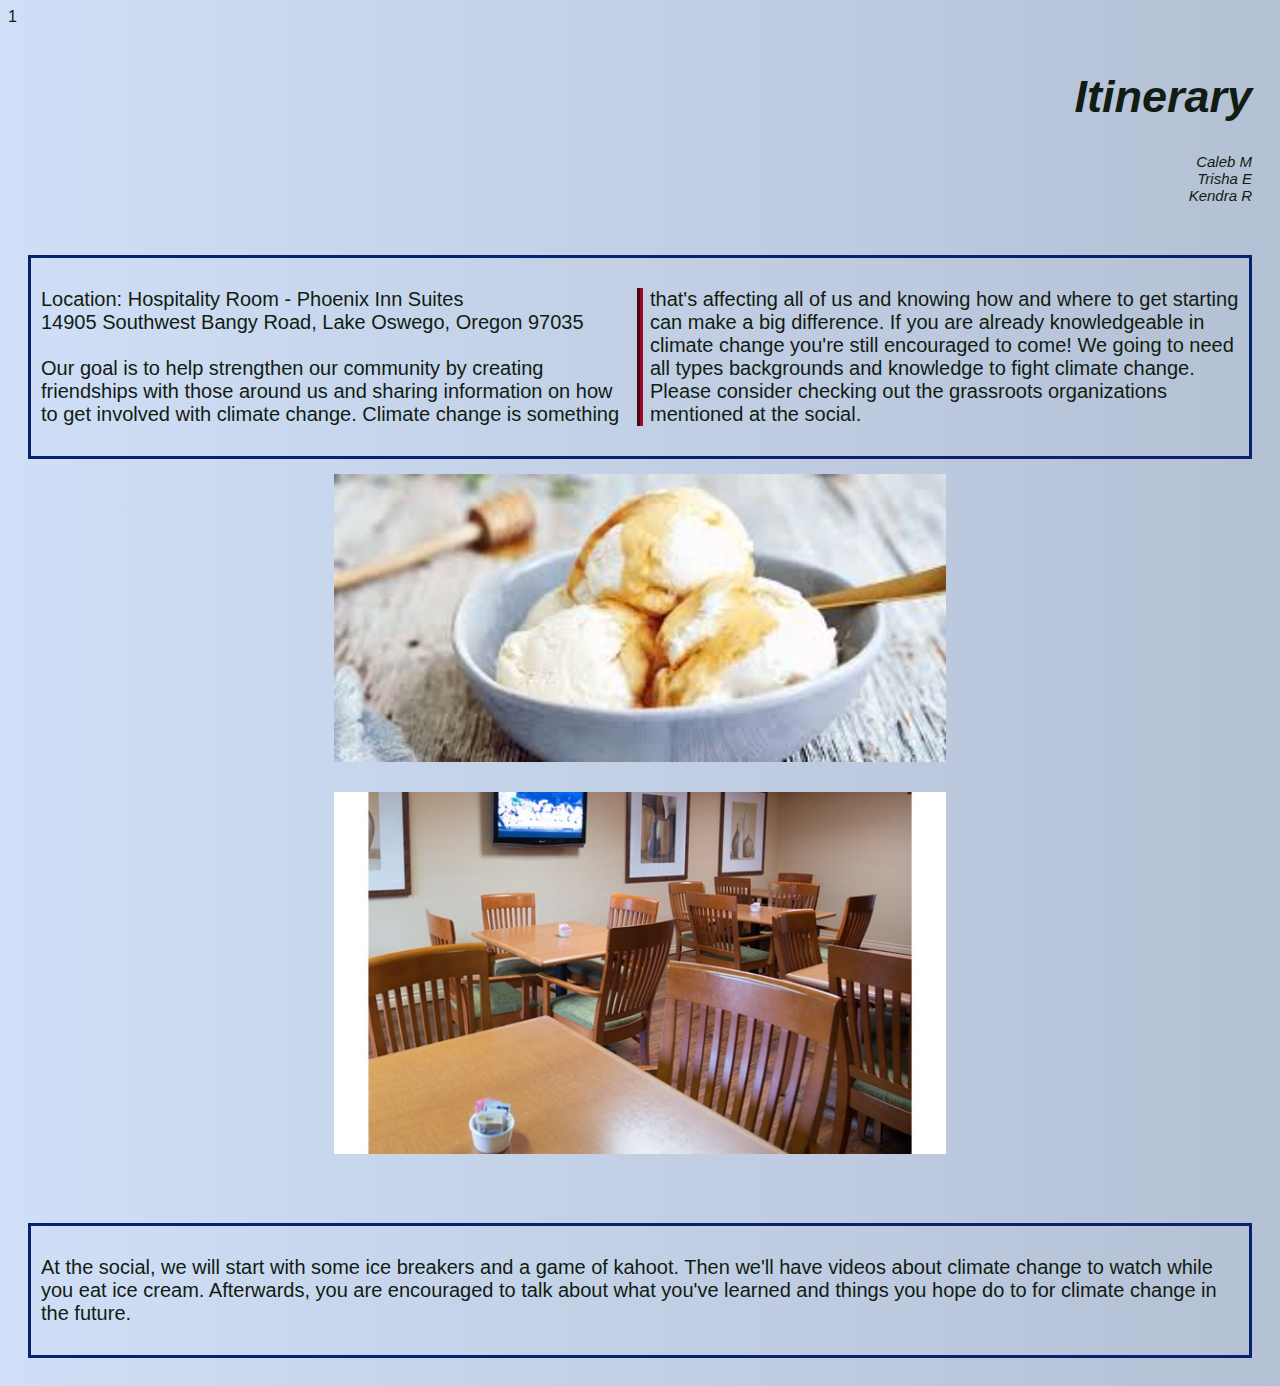
<file: index.html>
<!DOCTYPE html>
<html>
	<head>

		<title>Ice Cream Social</title>
		<link rel="stylesheet" href="styles.css">

	</head>
	<body>
		

		1
		<div id="main">
			<h1 class="right">Itinerary </h1>
			<p class="names">Caleb M<br>
							Trisha E<br>
							Kendra R </p>


			<br>
			<br>

			<div id="index" class="border1">
				<p class="left columnsplit2">
					Location: Hospitality Room - Phoenix Inn Suites <br>
					14905 Southwest Bangy Road, Lake Oswego, Oregon 97035 <br><br>

					Our goal is to help strengthen our community by creating friendships with those around us and sharing information on how to get involved with climate change. Climate change is something that's affecting all of us and knowing how and where to get starting can make a big difference. If you are already knowledgeable in climate change you're still encouraged to come! We going to need all types backgrounds and knowledge to fight climate change. <br>Please consider checking out the grassroots organizations mentioned at the social.
					<br>

				</p>
 
				
			</div>
			
			<img src="./img/icecream.jpg" alt="A photo of ice cream">
			<img src="./img/tables.jpg" alt="A photo of the inn where this will take place">

			<br><br><br>

			<div class="border1">
				<p class="left">
					At the social, we will start with some ice breakers and a game of kahoot. Then we'll have videos about climate change to watch while you eat ice cream. Afterwards, you are encouraged to talk about what you've learned and things you hope do to for climate change in the future.

				</p>
			</div>

		</div>

	</body>

</html>
</file>
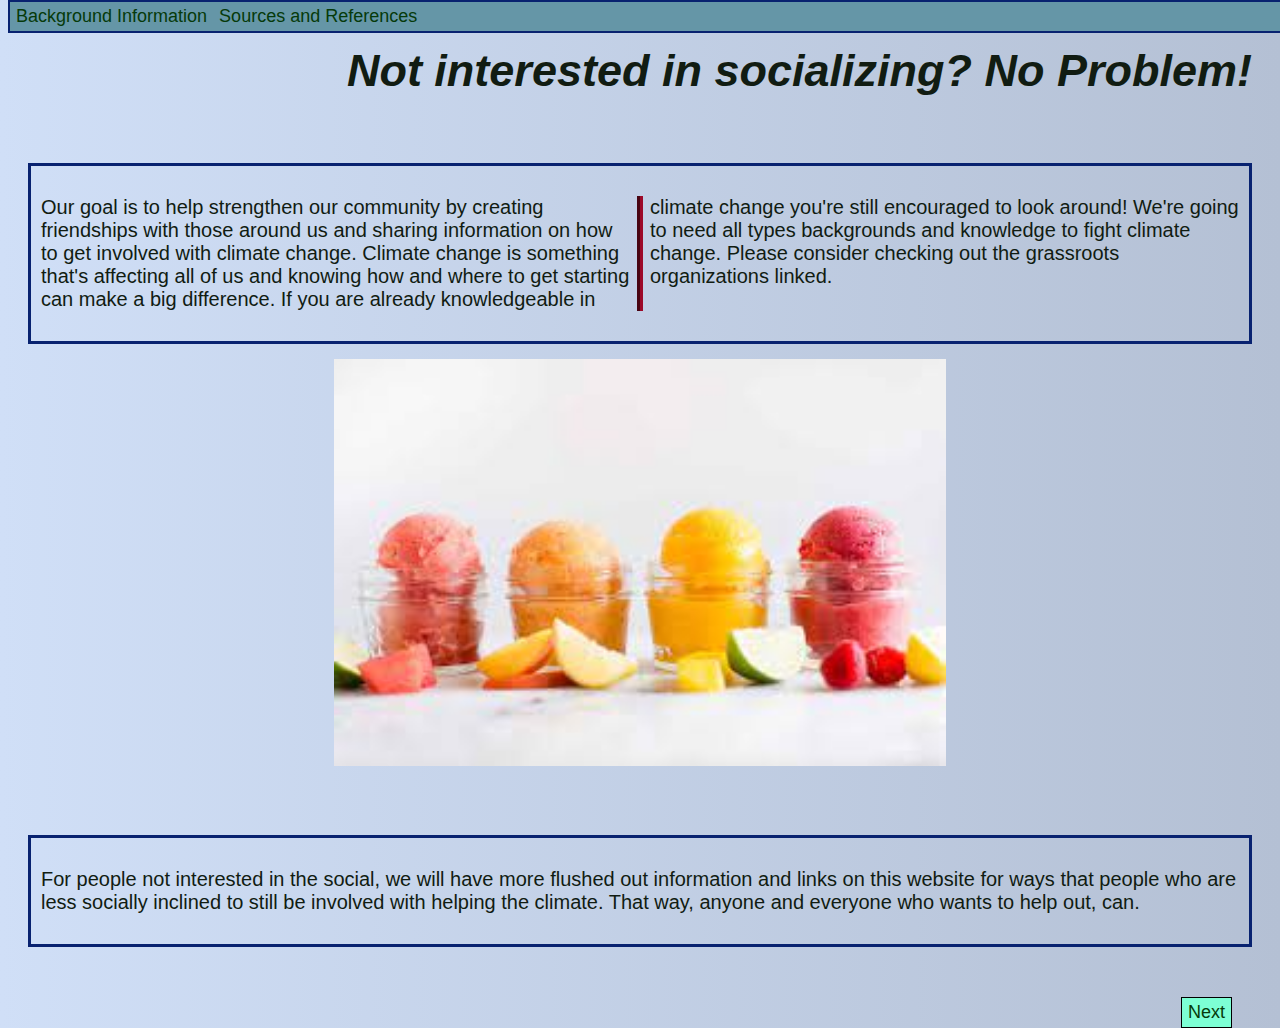
<file: background.html>
<!DOCTYPE html>
<html>
	<head>

		<title>Less Social Ice cream Social</title>
		<link rel="stylesheet" href="styles.css">

	</head>

	<body>

		<div id="nav">
			<nav>

				<a class="navtext" href="./background.html">Background Information</a>
				<a class="navtext" href="./references.html">Sources and References</a>
			</nav>
		</div>
		<div id="main">
			<h1 class="right">Not interested in socializing? No Problem!</h1>

			<br>
			<br>

			<div id="background" class="border1">
				<p class="columnsplit2 left">
					Our goal is to help strengthen our community by creating friendships with those around us and sharing information on how to get involved with climate change.
					Climate change is something that's affecting all of us and knowing how and where to get starting can make a big difference.
					If you are already knowledgeable in climate change you're still encouraged to look around!
					We're going to need all types backgrounds and knowledge to fight climate change.
					Please consider checking out the grassroots organizations linked.

				</p>

			</div>


			<img src="./img/sherbet.jpg" alt="A photo of sherbet">
			<br><br><br>

			<div class="border1">
				<p class="left">
					For people not interested in the social, we will have more flushed out information and links on this website for ways that people who are less socially inclined to still be involved with helping the climate.
					That way, anyone and everyone who wants to help out, can.
				</p>

			</div>


			<a class="navtext next" href="./references.html">Next</a>
			
		</div>

	</body>
	
</html>
</file>
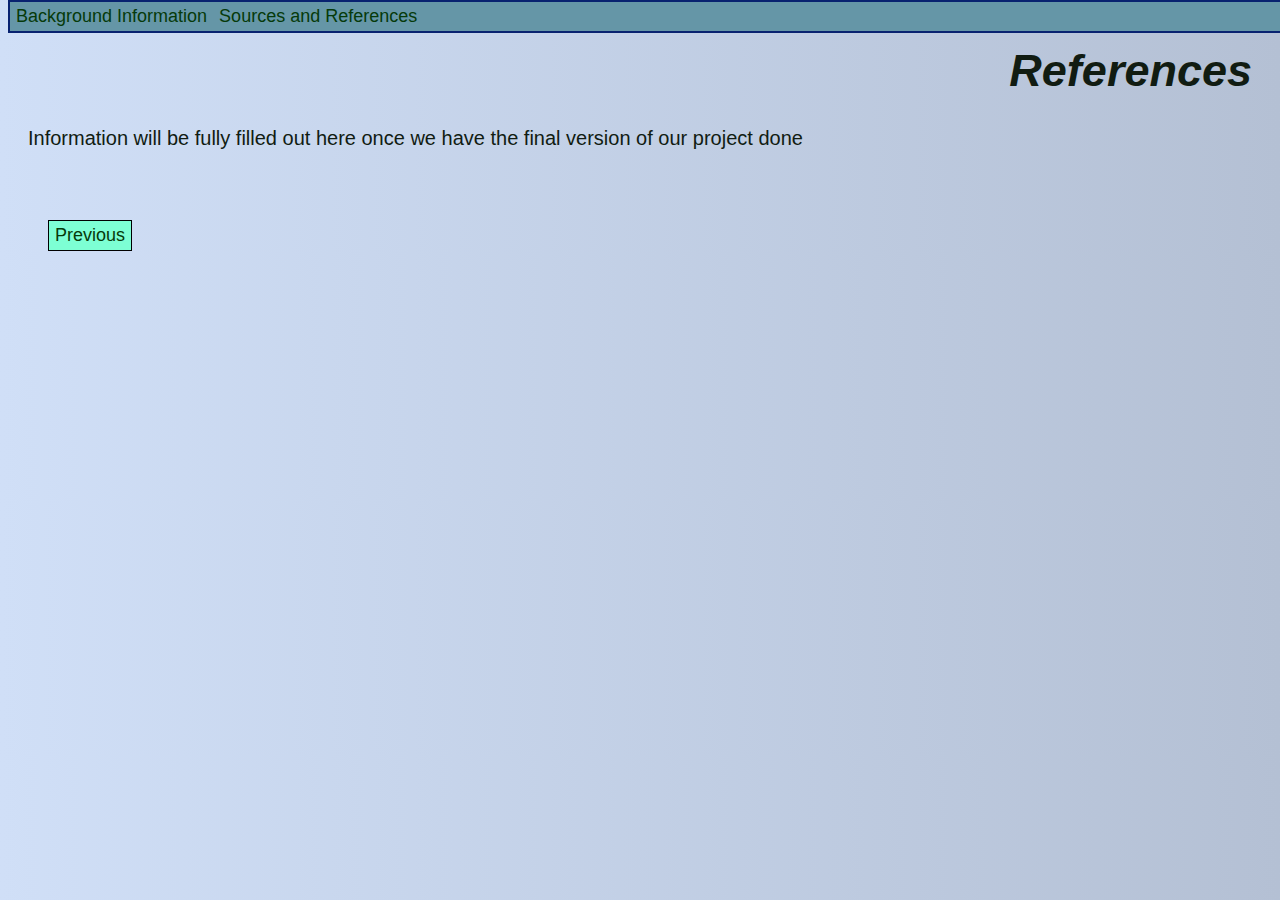
<file: references.html>
<!DOCTYPE html>
<html>

	<head>

		<title>Less Social Ice cream Social</title>
		<link rel="stylesheet" href="styles.css">

	</head>

	<body>

		<div id="nav">
			<nav>

				<a class="navtext" href="./background.html">Background Information</a>
				<a class="navtext" href="./references.html">Sources and References</a>
			</nav>
		</div>

		<div id="main">
			<h1 class="right">References</h1>
			<div id="references">

			<p class="left">
				Information will be fully filled out here once we have the final version of our project done



			</p>
			</div>

			<a class="navtext prev" href="./background.html">Previous</a>
			
			
		</div>
	</body>

</html>
</file>
<file: styles.css>
body {

    background-image: linear-gradient(to right, #d0dff7 , #b4c0d4);
        /*
    background-color: #d0dff7;
        */
    min-height: 100%;
    font-family: Arial, Helvetica, sans-serif;
    color: #111c12;
}

h1 {

    font-size: 45px;
    font-style: oblique;
}

p {
    font-size: 20px;
    text-align: center;

}

nav{
    overflow: hidden;   
    position: fixed;
    text-align: center;
    top: 0;
    text-decoration: none;
    background-color: rgb(101, 150, 167);
    width: 100%;
    border: 2px solid #082270;

}

.names {

    font-size: 15px;
    font-style: oblique;
    text-align: right;
}

.navtext {

    float: left;
    color: #063a0a;
    text-align: center;
    padding: 4px 6px;
    text-decoration: none;
    font-size: 18px;

}

.navtext:hover {

    background-color: #ddd;
    color: blue;
}

#main { 
    margin-top: 45px;
    padding-left: 20px;
    padding-right: 20px;
    padding-bottom: 20px;
}


.center {
    text-align: center;
}

.right {
    text-align: right;
}

.left  {
    text-align: left;

}

.border1    {
    border: 3px solid;
    border-color: #082270;
    padding: 10px;

}


.columnsplit2 {
    text-align: left;
    column-count: 2;
    column-fill: balance;
    column-rule: 6px double rgb(156, 9, 41);
    column-gap: 20px;
    column-rule-style: groove;
}

.next {

    float: right;
    margin-top: 50px;
    margin-right: 20px;
    display: block;
    background-color: #7dffd4;
    border: 1px solid  black;
}

.prev {
    float: left;
    margin-top: 50px;
    margin-left: 20px;
    display: block;
    background-color: #7dffd4;
    border:1px solid black;
}

img{

    padding: 15px;
    display: block;
    margin-left: auto;
    margin-right: auto;
    width: 50%;

}
</file>
